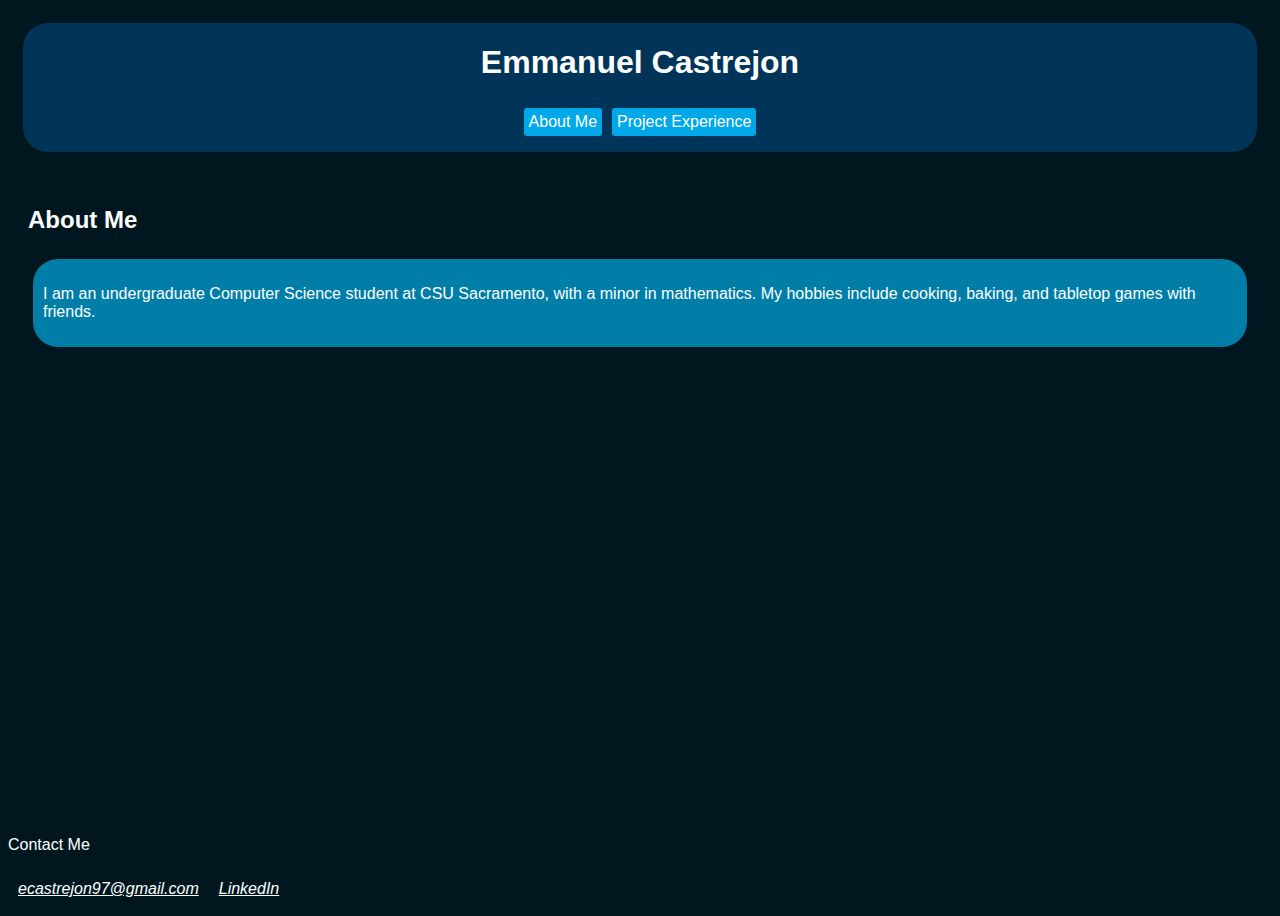
<file: index.html>
<!DOCTYPE html>
<html lang="en">
    <head>
        <title>Emmanuel Castrejon</title>
        <meta charset="UTF-8">
        <meta name="author" content="Emmanuel Castrejon">
        <meta name="viewport" content="width=device-width, initial-scale=1">
        <link href="style.css" rel="stylesheet">
        <base href="https://ecastrejon97.github.io/">
    </head>
    <body>
        <header>
            <h1>Emmanuel Castrejon</h1>
            <nav>
                <a href="">About Me</a>
                <a href="experience.html">Project Experience</a>
            </nav>
        </header>
        <main>
            <h2>About Me</h2>
            <article>
                <p>I am an undergraduate Computer Science student at CSU Sacramento, with a minor in mathematics.
                My hobbies include cooking, baking, and tabletop games with friends.</p>
            </article>
        </main>
        <footer>
            <p>Contact Me</p>
            <address>
                <a href="mailto:ecastrejon97@gmail.com">ecastrejon97@gmail.com</a><br>
                <a href="https://www.linkedin.com/in/emmanuel-castrejon">LinkedIn</a>
            </address>
        </footer>
    </body>
</html>
</file>
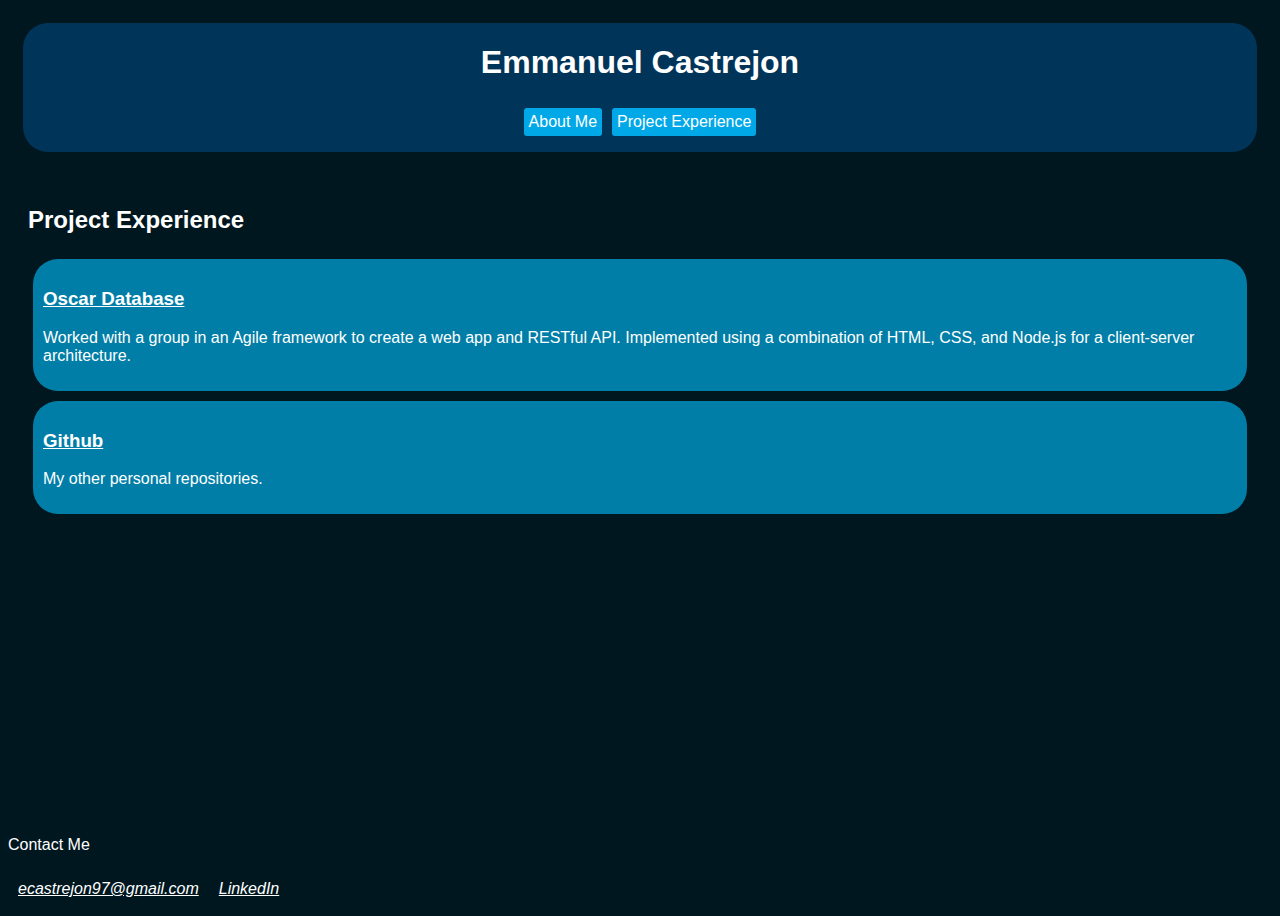
<file: experience.html>
<!DOCTYPE html>
<html lang="en">
    <head>
        <title>Project Experience</title>
        <meta charset="UTF-8">
        <meta name="author" content="Emmanuel Castrejon">
        <meta name="viewport" content="width=device-width, initial-scale=1">
        <link href="style.css" rel="stylesheet">
        <base href="https://ecastrejon97.github.io/">
    </head>
    <body>
        <header>
            <h1>Emmanuel Castrejon</h1>
            <nav>
                <a href="">About Me</a>
                <a href="experience.html">Project Experience</a>
            </nav>
        </header>
        <main>
            <h2>Project Experience</h2>
            <article>
                <h3><a href="https://github.com/Five-Guy-s-Software-and-APIs/oscr-database">Oscar Database</a></h3>
                <p>
                    Worked with a group in an Agile framework to create a web app and RESTful API. Implemented using a combination of HTML, CSS, and Node.js
                    for a client-server architecture.
                </p>
            </article>
            <article>
                <h3><a href="https://github.com/ecastrejon97">Github</a></h3>
                <p>My other personal repositories.  </p>
            </article>
        </main>
        <footer>
            <p>Contact Me</p>
            <address>
                <a href="mailto:ecastrejon97@gmail.com">ecastrejon97@gmail.com</a><br>
                <a href="https://www.linkedin.com/in/emmanuel-castrejon">LinkedIn</a>
            </address>
        </footer>
    </body>
</html>
</file>
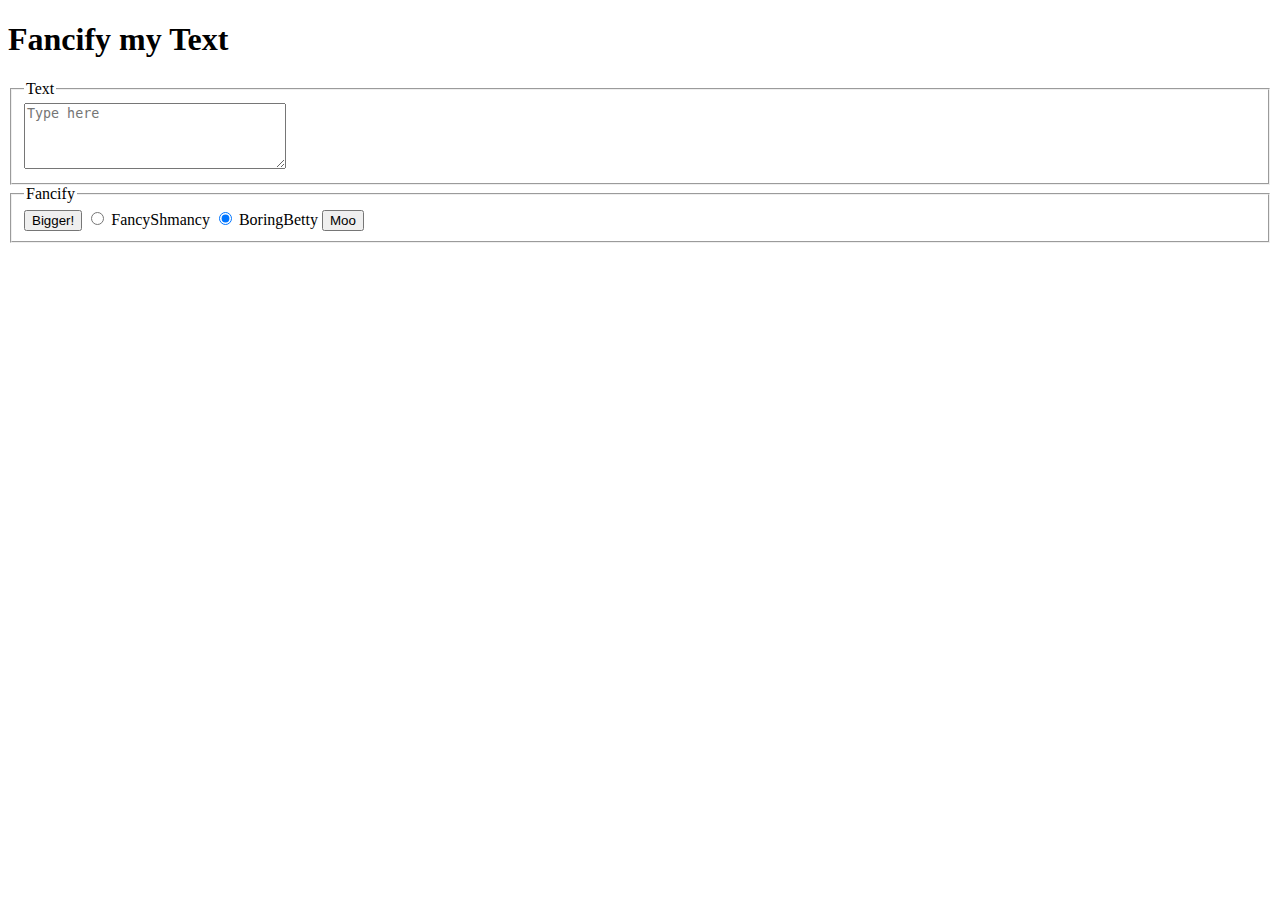
<file: Assignment 4/fancifymytext.html>
<!DOCTYPE html>
<html>
	<head>
		<title>Fancify Shamcify</title>

		<!-- link to your script file here -->
		
		<script src="fancifymytext.js" defer></script>
	</head>

	<body>
		<h1>Fancify my Text</h1>
		
		<!-- Your UI controls go here -->
		<fieldset name="Text">
			<legend>Text</legend>
			<textarea type="text" id="textbox" name="textbox" rows="4" cols="30" placeholder="Type here"></textarea>
		</fieldset>
		
		<fieldset name="Fancify" id="fancify">
			<legend>Fancify</legend>
			<button id="bigger">Bigger!</button>
			<input type="radio" name="style" id="fancy" value="fancy">
			<label for="fancy">FancyShmancy</label>
			<input type="radio" name="style" id="boring" value="boring" checked>
			<label for="boring">BoringBetty</label>
			<button id="moo">Moo</button>
		</fieldset>
	</body>
</html>
</file>
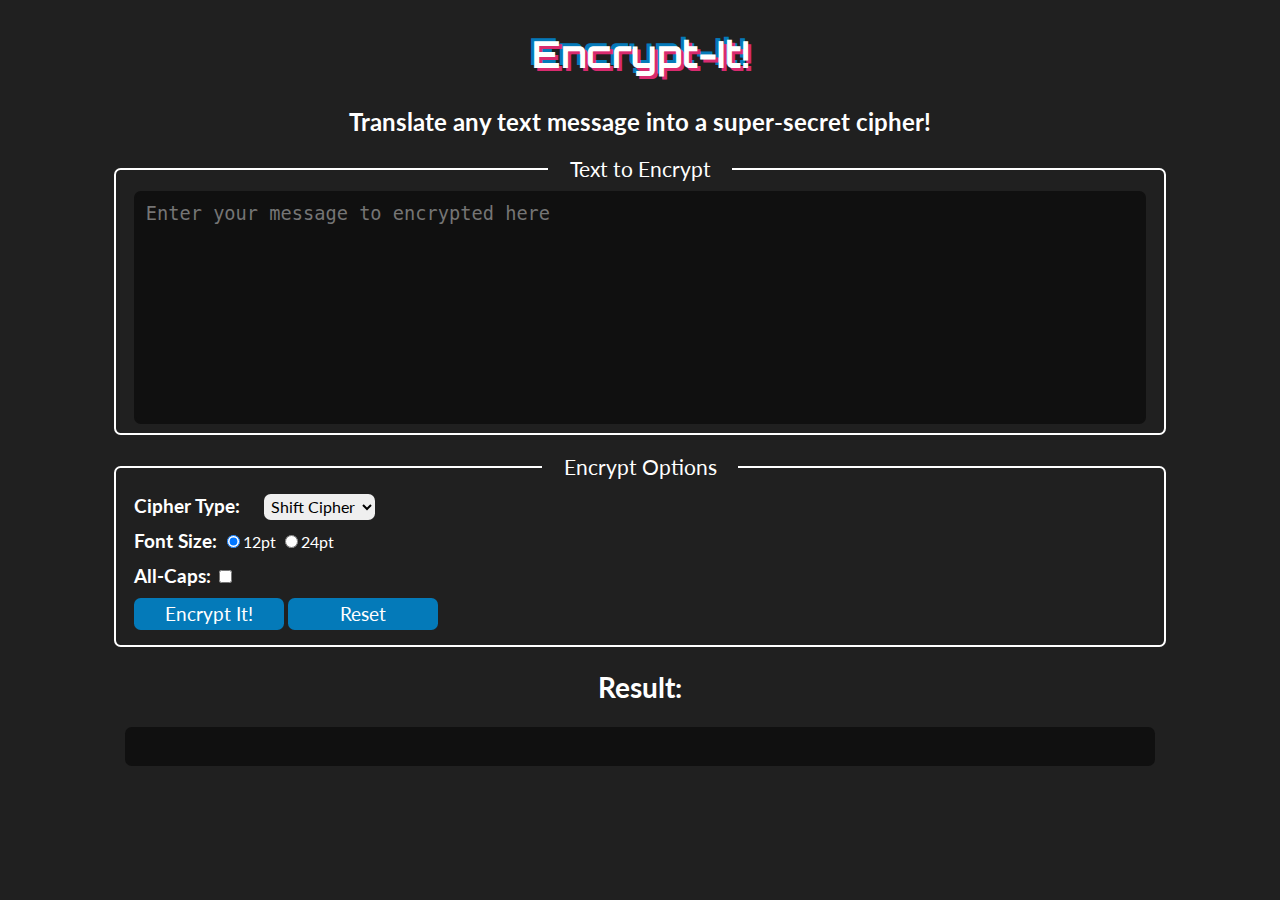
<file: assignment-5/starter/encrypt-it.html>
<!DOCTYPE>
<html>
  <head>
    <title>Encrypt-It!</title>
    <link rel="stylesheet" href="style.css">
    <script src="encrypt-it.js"></script>
  </head>
  <body>
    <header>
      <h1>Encrypt-It!</h1>
      <h2>Translate any text message into a super-secret cipher!</h2>
    </header>
    <main>
      <fieldset>
        <legend>Text to Encrypt</legend>
        <textarea id="input-text" rows="10" cols="60" 
         placeholder="Enter your message to encrypted here"></textarea>
      </fieldset>
      <fieldset>
        <legend>Encrypt Options</legend>

        <p>
          <strong>Cipher Type: </strong>
          <select id="cipher-type">
            <option value="shift">Shift Cipher</option>
            <option value="random">Randomized</option>
          </select>
        </p>

        <p>
          <strong>Font Size: </strong>
          <label>
            <input checked type="radio" name="text-size" value="12pt">12pt</input>
          </label>
          <label>
            <input type="radio" name="text-size" value="24pt">24pt</input>
          </label>
        </p>
        
        <p>
          <label>
            <strong>All-Caps:</strong>
            <input id="all-caps" type="checkbox" name="uppercase-ouput" value="uppercase"/>
          </label>
        </p>

        <button id="encrypt-it">Encrypt It!</button>
        <button id="reset">Reset</button>
      </fieldset>

      <div id="result-area">
        <h2>Result:</h2>
        <p id="result"></p>
      </div>
    </main>
  </body>
</html>
</file>
<file: style.css>
body {
    display: flex;
    flex-direction: column;
    font-family: -apple-system, BlinkMacSystemFont, 'Segoe UI', Roboto, Oxygen, Ubuntu, Cantarell, 'Open Sans', 'Helvetica Neue', sans-serif;
    height: 100vh;
    background-color: #00171F;
    color: white;
}

header {
    background-color: #003459;
    padding-bottom: 8pt;
    border-radius: 25px;
    display: flex;
    flex-direction: column;
    align-items: center;
    margin: 15px;
}

nav {
    display: flex;
    flex-direction: row;
    justify-content: center;
}

nav a {
    padding: 5px;
    background-color: #00A8E8;
    text-decoration: none;
    color: white;
    margin: 5px;
    border-radius: 3px;
}

nav a:hover {
    background-color: darken;
}

main {
    flex-grow: 1;
    display: flex;
    flex-direction: column;
    flex-wrap: wrap;
    padding: 20px;
}

a:link {
    color: white;
}

article a:visited {
    color: white;
}

article {
    background-color: #007EA7;
    border-radius: 25px;
    margin:  5px;
    padding: 10px;
}

footer {
    justify-content: flex-end;
}

address {
    display: flex;
    flex-direction: row;
}

address a{
    margin: 10px;
}
</file>
<file: assignment-5/starter/style.css>
/*
 * This is the stylesheet for encrypt-it
 */

@import url('https://fonts.googleapis.com/css?family=Orbitron|Lato');

/* Typography */

body {
  background-color: #202020;
  color: white;
  font-family: "Lato", sans-serif;
}

button, select {
  font-family: "Lato", sans-serif;
}

button, textarea {
  color: white;
}

h1, h2, legend {
  text-align: center;
}

h1 {
  margin: 30px auto;
  font-size: 28pt;
  font-family: "Orbitron", sans-serif;
  /*
   * If you've never seen text-shadow, open up the Inspector and play around
   * with it a bit!
   */
  text-shadow: 3px 3px #d92b6f, -3px -3px #047ab9;
  /*
   * This here sets the header to do the animation defined by the keyframe rule
   * "glitch", and plays it for 1 second when the page loads
   */
  animation: glitch 1s;
}

legend {
  padding: 0 16pt;
  font-size: 16pt;
}

button, strong, textarea, #result-area {
  font-size: 14pt;
}

strong {
  line-height: 26pt;
}

select {
  padding: 2pt;
  margin: 0 14pt;
  font-size: 12pt;
}

/* Fieldset */

button, fieldset, select, textarea, #result {
  border-radius: 5pt;
}

fieldset {
  width: 80%;
  padding: 7pt 14pt;
  border: 1.5pt solid white;
  margin: 14pt auto;
}

textarea {
  width: 100%;
  padding: 7pt;
  border: 2px solid #101010;
  background-color: #101010;
  /*
   * Disable resize and outline (the blue-y border thing you see when you click
   * on interactive elements on a page. Never remove outline if you are not
   * implementing your own CSS for an element's focused state for
   * accessibility!)
   * Read more at:
   * https://developer.mozilla.org/en-US/docs/Web/CSS/outline#Accessibility_concerns
   */
  resize: none;
  outline: none;
  /*
   * A CSS property that changes the border-color smoothly when the textarea
   * changes state. In this case, when the text area is focused
   */
  transition: border-color 0.5s;
}

textarea:focus {
  border-color: #047ab9;
}

#result {
  width: 80%;
  padding: 7pt;
  min-height: 20px;
  margin: 0 auto;
  background-color: #101010;
}

button, select {
  border: none;
}

button {
  min-width: 150px;
  padding: 5px;
  margin: 5px 0;
  background-color: #047ab9;
  cursor: pointer;
  transition: background-color 0.2s;
}

button:hover {
  background-color: #d92b6f;
}

h2, p {
  animation: fade-in-up 0.5s;
  animation-fill-mode: both;
}

p {
  animation-delay: 0.2s;
  margin: 0;
}

/*
 * The keyframes rule defines a CSS animation. It defines what styles
 * the selected elements take on at certain times.
 */
@keyframes glitch {
  /*
   * Keyframes are defined by percentage, the length of the animation
   * is defined in the animation property, see line 42 in h1 ruleset.
   *
   * Since the length of the animation is 1s, 0% is the start time (0s)
   * 15% represents 15% of 1s (0.15s) and so on.
   */
  0% {
    /* heading is hidden at this point */
    opacity: 0;
    text-shadow: none;
  }
  15% {
    /* text-shadow starts small */
    text-shadow: 1px 1px #d92b6f, -1px -1px #047ab9;
  }
  35% {
    /* text-shadow at max expansion */
    text-shadow: 10px 10px #047ab9, -10px -10px #d92b6f;
  }
  65% {
    /* text-shadow squeeze back but over shoots */
    text-shadow: 1px 1px #d92b6f, -1px -1px #047ab9;
  }
  100% {
    /* heading is fully revealed */
    opacity: 1;
    /* text-shadow's final position*/
    text-shadow: 3px 3px #d92b6f, -3px -3px #047ab9;
  }
}

/*
 * A simpler keyframe rule, where 'from' is the same as 0%, and 'to' is the same
 * as 100%
 */
@keyframes fade-in-up {
  from {
    transform: translateY(8pt);
    opacity: 0;
  }
  to {
    transform: none;
    opacity: 1;
  }
}
</file>
